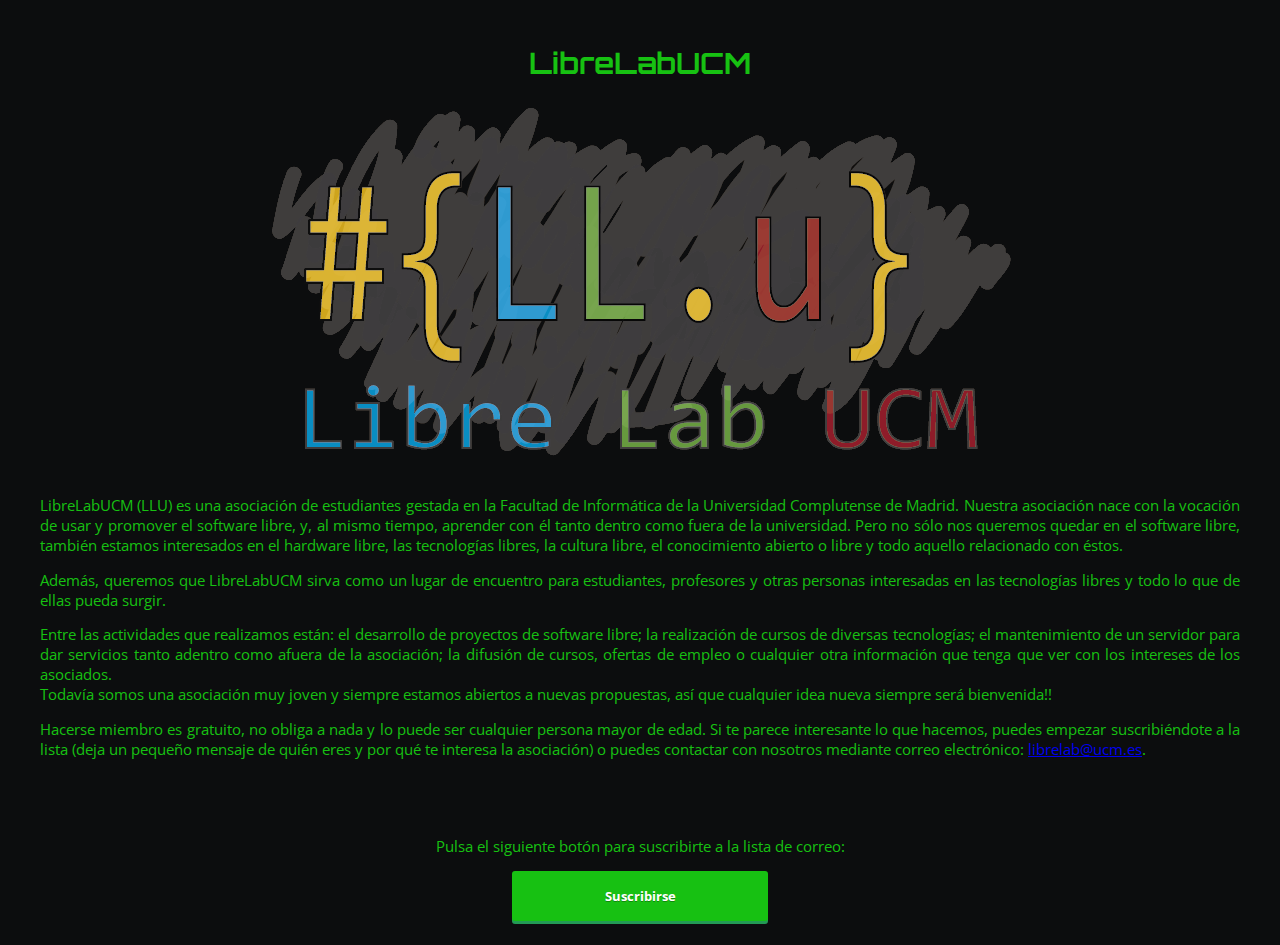
<file: index.html>
<!DOCTYPE html>
<html lang="es">
  <head>
    <meta charset="utf-8">
    <title>LibreLabUCM - Software Libre Made in UCM</title>
    <link href='//fonts.googleapis.com/css?family=Open+Sans' rel='stylesheet' type='text/css'>
    <link href='//fonts.googleapis.com/css?family=Orbitron:700' rel='stylesheet' type='text/css'>
  </head>
  <link rel="stylesheet" href="style.css">
  <body>
    <div class="container">
      <header>
        <h1>LibreLabUCM</h1>
        <img src="./img/llu_transparente.png" alt="logo LibreLabUCM"/>
      </header>
      <main>
        <p align="justify">
        LibreLabUCM (LLU) es una asociación de estudiantes gestada en la Facultad de Informática de la Universidad Complutense de Madrid. Nuestra asociación nace con la vocación de usar y promover el software libre, y, al mismo tiempo, aprender con él tanto dentro como fuera de la universidad. Pero no sólo nos queremos quedar en el software libre, también estamos interesados en el hardware libre, las tecnologías libres, la cultura libre, el conocimiento abierto o libre y todo aquello relacionado con éstos.
        </p>
        <p align="justify">
        Además, queremos que LibreLabUCM sirva como un lugar de encuentro para estudiantes, profesores y otras personas interesadas en las tecnologías libres y todo lo que de ellas pueda surgir.<br/>
        </p>
        <p align="justify">
        Entre las actividades que realizamos están: el desarrollo de proyectos de software libre; la realización de cursos de diversas tecnologías; el mantenimiento de un servidor para dar servicios tanto adentro como afuera de la asociación; la difusión de cursos, ofertas de empleo o cualquier otra información que tenga que ver con los intereses de los asociados.<br/>
        Todavía somos una asociación muy joven y siempre estamos abiertos a nuevas propuestas, así que cualquier idea nueva siempre será bienvenida!!
        </p>
        <p align="justify">
        Hacerse miembro es gratuito, no obliga a nada y lo puede ser cualquier persona mayor de edad. Si te parece interesante lo que hacemos, puedes empezar suscribiéndote a la lista (deja un pequeño mensaje de quién eres y por qué te interesa la asociación) o puedes contactar con nosotros mediante correo electrónico: <a href="mailto:librelab@ucm.es">librelab@ucm.es</a>.
        </p>
      </main>
      <div id='contact'>
        <p>Pulsa el siguiente botón para suscribirte a la lista de correo:</p>
        <button onclick="submit()">Suscribirse</button>
      </div>
    </div>
    <script type="text/javascript">
      function submit () {
        window.open('https://groups.google.com/forum/#!forum/librelabucm/join', '_blank');
      }
    </script>
  </body>
</html>
</file>
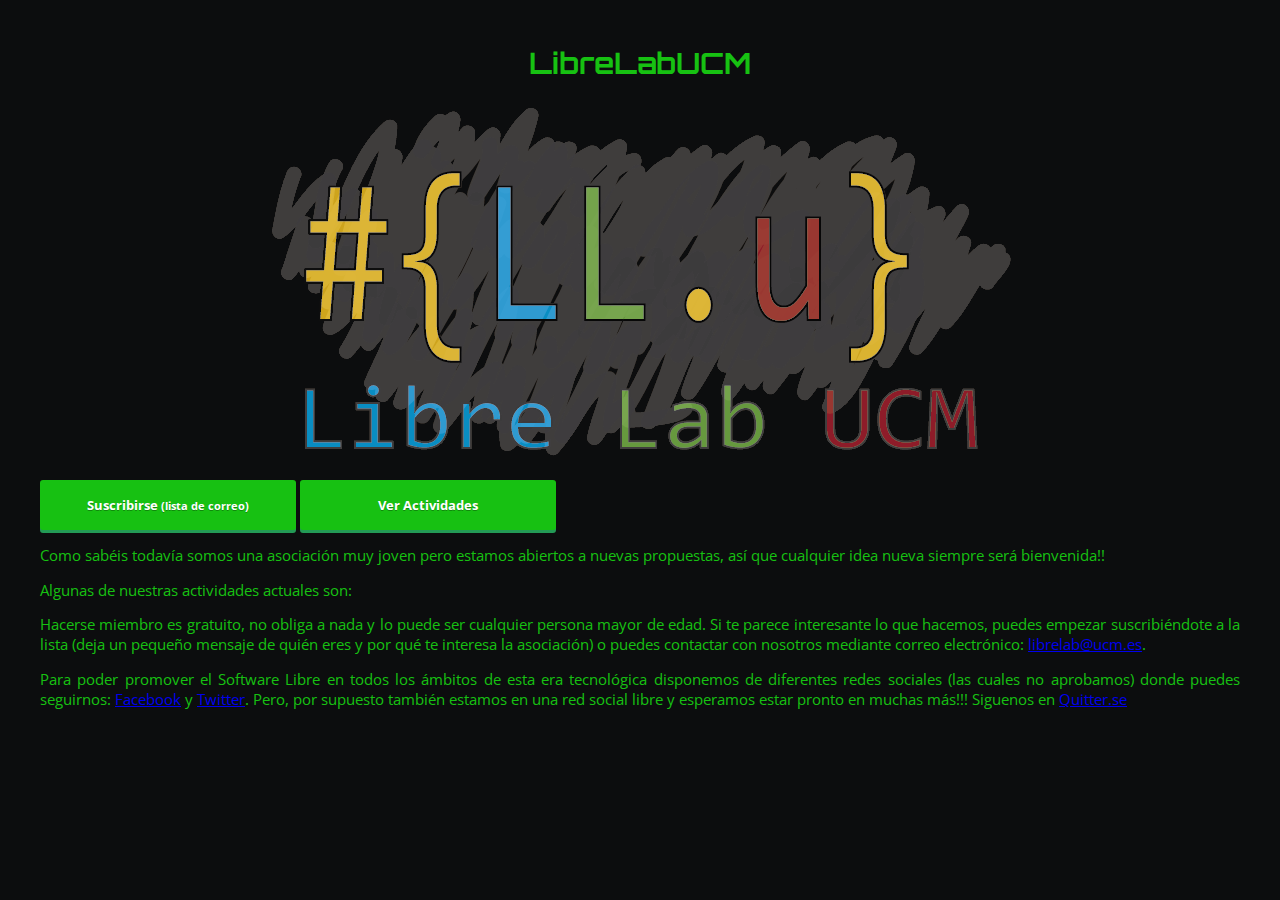
<file: activities.html>
<!DOCTYPE html>
<html lang="es">
  <head>
    <meta charset="utf-8">
    <title>LibreLabUCM - Software Libre Made in UCM</title>
    <link href='//fonts.googleapis.com/css?family=Open+Sans' rel='stylesheet' type='text/css'>
    <link href='//fonts.googleapis.com/css?family=Orbitron:700' rel='stylesheet' type='text/css'>

    <script>
 
     var addAct = function(Table,Title,Desc){
       var ndiv = document.createElement("div");
       ndiv.innerHTML = "<div class='act'><p aling='justify'><b>"+Title+"</b><br/>"+Desc+"</p></div>";
       Table.appendChild(ndiv);
     };
     var onLoadFunc = function (){
       var Table = document.getElementById("actTable");
       var xobj = new XMLHttpRequest();
       xobj.overrideMimeType("application/json");
       xobj.open('GET', './data/webdata.json?'+ new Date().getDay(), true);
       xobj.onreadystatechange = function () {
         if (xobj.readyState == 4) {
           var jsonVar = JSON.parse(xobj.responseText);
           var n = 0;
           for(var k in jsonVar){
	     if (jsonVar[k]["active"]) {
               addAct(Table,jsonVar[k]["title"],jsonVar[k]["desc"]);
             }
             n += 1;
           }
           if (n == 0) addAct(Table,"No hay actividades","Por algún motivo no hay actividades, esto es raro... habla con el administrador");
         }
       }
       xobj.send(null);
     }
    </script>



  </head>
  <link rel="stylesheet" href="style.css">
  <body onload="onLoadFunc()">
    <div class="container">
      <header>
	<h1>LibreLabUCM</h1>
        <a href="./index.html">
          <img src="./img/llu_transparente.png" alt="logo LibreLabUCM"/>
	</a>
      </header>
      <main>
	<div id='buttoner'>
          <button onclick="submit()">Suscribirse <small>(lista de correo)</small></button>
          <a href="./activities.html" ><button>Ver Actividades</button></a>
	</div>
        <p align="justify">
	  Como sabéis todavía somos una asociación muy joven pero estamos abiertos a nuevas propuestas, así que cualquier idea nueva siempre será bienvenida!!
        </p>
	<p align="justify">
	  Algunas de nuestras actividades actuales son:
        </p>
	<div id="actTable">

	</div>
        <p align="justify">
        Hacerse miembro es gratuito, no obliga a nada y lo puede ser cualquier persona mayor de edad. Si te parece interesante lo que hacemos, puedes empezar suscribiéndote a la lista (deja un pequeño mensaje de quién eres y por qué te interesa la asociación) o puedes contactar con nosotros mediante correo electrónico: <a href="mailto:librelab@ucm.es">librelab@ucm.es</a>.
        </p>
	<p align="justify">
	  Para poder promover el Software Libre en todos los ámbitos de esta era tecnológica disponemos de diferentes redes sociales (las cuales no aprobamos) donde puedes seguirnos: <a href="https://www.facebook.com/librelabucm/">Facebook</a> y <a href="https://twitter.com/LibreLabUCM">Twitter</a>. Pero, por supuesto también estamos en una red social libre y esperamos estar pronto en muchas más!!! Siguenos en <a href="https://quitter.se/librelabucm">Quitter.se</a>
	</p>
      </main>

    </div>
    <script type="text/javascript">
      function submit () {
        window.open('https://groups.google.com/forum/#!forum/librelabucm/join', '_blank');
      }
    </script>
  </body>
</html>
</file>
<file: style.css>
* {
  font-family: "Open Sans", sans-serif;
}

body {
  color: #17c112;
  background-color: #0C0D0E;
  font-size: 11pt;
}

.container {
  display: -webkit-flex;
  display: -moz-flex;
  display: -ms-flex;
  display: flex;
  min-height: 95vh;
  -webkit-flex-direction: column;
  -moz-flex-direction: column;
  -ms-flex-direction: column;
  flex-direction: column;
  height: 100%;
  width: 95vw;
  margin: auto;
}

h1 {
  font-family: "Orbitron";
  text-align: center;
}

header {
  padding-top: 1rem;
  text-align: center;
}

img {
  max-width: 100%;
  height: auto;
  width: auto;
}

main {
  clear: both;
  -webkit-flex: 1;
  -ms-flex: 1;
  flex: 1;
  padding: 1rem .5rem 1rem .5rem;
}

#contact {
  padding-top: 2rem;
  text-align: center;
  padding-bottom: 1rem;
}

button {
  cursor: pointer;
  background-color: #17c112;
  color: #ffffff;
  font-weight: bold;
  transition: background 0.1s ease-in-out;
  -webkit-transition: background 0.1s ease-in-out;
  -moz-transition: background 0.1s ease-in-out;
  -ms-transition: background 0.1s ease-in-out;
  -o-transition: background 0.1s ease-in-out;
  text-shadow: 0 1px rgba(0,0,0,0.3);
  border-radius: 3px;
  -webkit-border-radius: 3px;
  -moz-border-radius: 3px;
  padding: 1rem 2rem;
  width: 16rem;
  box-shadow: 0px 3px 0px 0px #239a55;
  outline: none;
  border: none;
}

button:hover {
  background-color: #04b404;
}

@media only screen and (max-width: 767px) {
  body {
    font-size: 10pt;
  }

  .container {
    min-height: 60vh;
    max-width: 90w;
  }

  img {
    max-width: 50%;
    height: auto;
    width: auto;
  }

  main {
    padding: 1rem .5rem 0rem .5rem;
  }

  #contact {
    padding-top: 1rem;
    padding-bottom: .5rem;
  }

  button {
    margin: auto;
    max-width: 50vw;
  }
}

@media only screen and (max-height: 550px) {
  img {
    max-width: 33%;
    height: auto;
    width: auto;
  }
}
</file>
